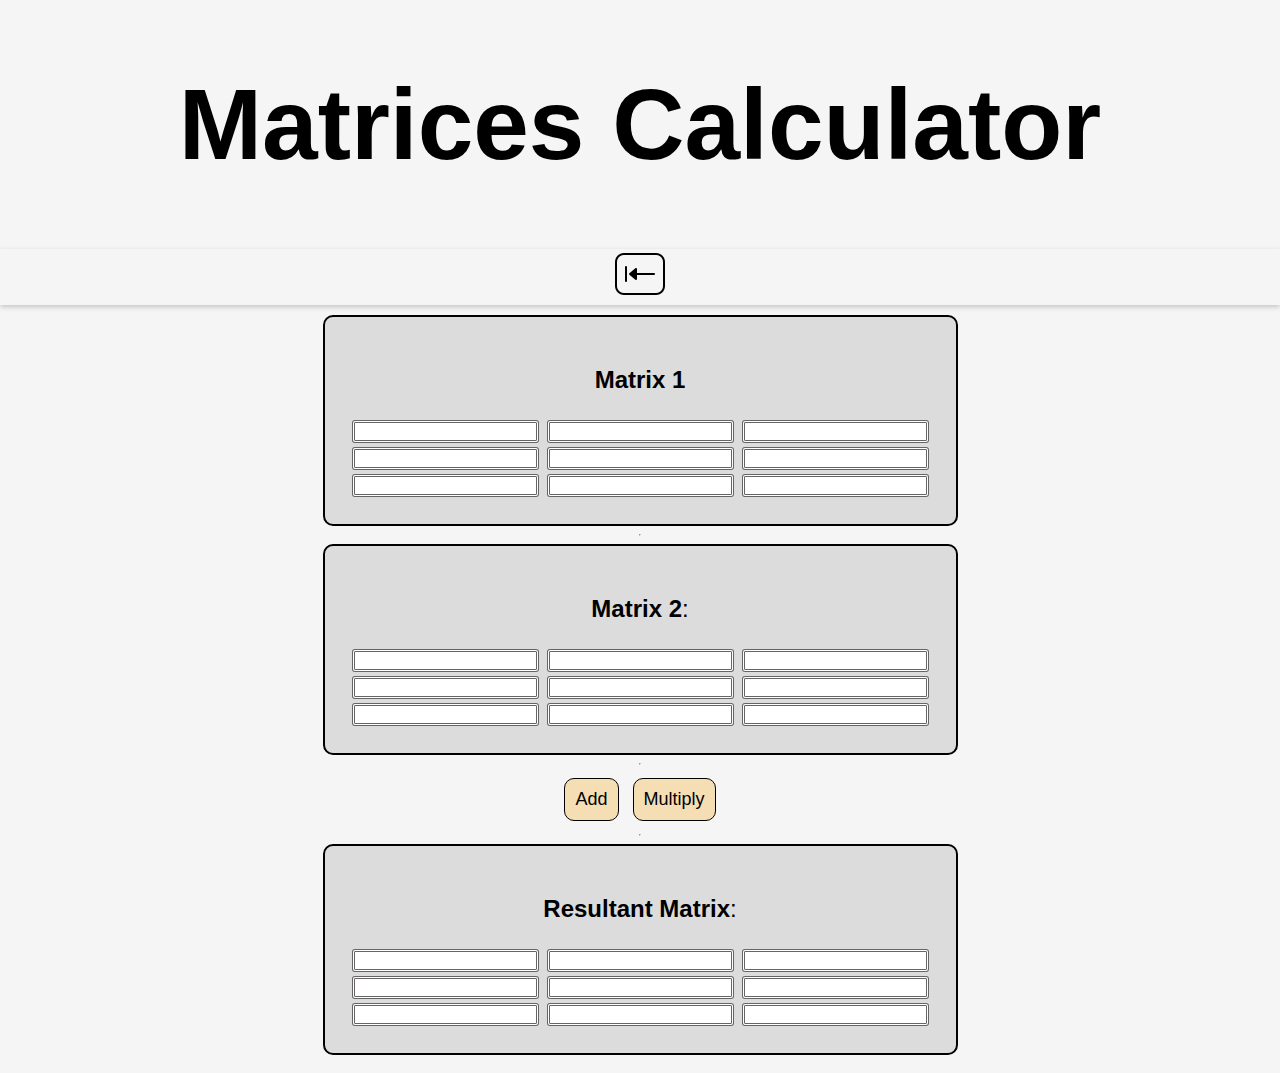
<file: matrices.html>
<!DOCTYPE html>
<html lang="en">
  <head>
    <meta charset="UTF-8" />
    <meta name="viewport" content="width=device-width, initial-scale=1.0" />
    <title>MATRICES CALCULATOR</title>
    <script src="Matrices.js"></script>
    <link rel="stylesheet" href="matrices.css" />
  </head>
  <body>
    <header>
      <h1>Matrices Calculator</h1>
    </header>
    <nav>
      <a href="index.html">
        <img src="backbutton.png" alt="home_page">
      </a>
    </nav>
    <!-- <hr /> -->
    <main>
      <div id="M1">
        <p><strong>Matrix 1</strong></p>

        <div>
          <input type="number" id="A11" />
          <input type="number" id="A12" />
          <input type="number" id="A13" />
        </div>
        <div>
          <input type="number" id="A21" />
          <input type="number" id="A22" />
          <input type="number" id="A23" />
        </div>
        <div>
          <input type="number" id="A31" />
          <input type="number" id="A32" />
          <input type="number" id="A33" />
        </div>
      </div>
      <hr />
      <div id="M2">
        <p><strong>Matrix 2</strong>:</p>

        <div>
          <input type="number" id="B11" />
          <input type="number" id="B12" />
          <input type="number" id="B13" />
        </div>
        <div>
          <input type="number" id="B21" />
          <input type="number" id="B22" />
          <input type="number" id="B23" />
        </div>
        <div>
          <input type="number" id="B31" />
          <input type="number" id="B32" />
          <input type="number" id="B33" />
        </div>
      </div>
      <hr />
      <div id="Operation">
        <button onclick="Add()">Add</button>
        <button onclick="Multiply()">Multiply</button>
      </div>
      <hr />
      <div id="RM">
        <p><strong>Resultant Matrix</strong>:</p>

        <div>
          <input type="number" id="C11" />
          <input type="number" id="C12" />
          <input type="number" id="C13" />
        </div>
        <div>
          <input type="number" id="C21" />
          <input type="number" id="C22" />
          <input type="number" id="C23" />
        </div>
        <div>
          <input type="number" id="C31" />
          <input type="number" id="C32" />
          <input type="number" id="C33" />
        </div>
      </div>
      <br />
    </main>
  </body>
</html>
</file>
<file: matrices.css>
@import url("https://fonts.googleapis.com/css2?family=Bebas+Neue&display=swap");
.bebas-neue-regular {
  font-family: "Bebas Neue", sans-serif;
  font-weight: 400;
  font-style: normal;
  font-size: xx-large;
}
body {
  background-color:whitesmoke;
  margin: 0;
  padding: 0;
}


header {
  font-size: 50px;
  font-family:'Franklin Gothic Medium', 'Arial Narrow', Arial, sans-serif;
  background-color: whitesmoke;
  color: black;
  /* box-shadow: 0 2px 5px rgba(0, 0, 0, 0.2); */
  text-align: center;
}
nav {
  display: flex;
  flex-direction: row;
  justify-content: space-around;
  font-family: "Bebas Neue", sans-serif;
  font-size: 20px;
  box-shadow: 0 2px 5px rgba(0, 0, 0, 0.2);
  margin-bottom: 10px;
}
main {
  display: flex;
  flex-direction: column;
  justify-content: center;
  align-items: center;
}
#M1 {
  background-color: rgba(149, 146, 146, 0.252);
  border: 2px solid black;
  border-radius: 10px;
  padding: 25px;
}
#M2 {
  background-color: rgba(149, 146, 146, 0.252);
  border: 2px solid black;
  border-radius: 10px;
  padding: 25px;
}
#RM {
  background-color: rgba(149, 146, 146, 0.252);
  border: 2px solid black;
  border-radius: 10px;
  padding: 25px;
}
#Operation {
  text-align: center;
}
input {
  gap: 3px;
  border: 3px double rgba(83, 81, 81, 0.89);
  border-radius: 3px;
  margin: 2px;
  text-align: center;
}
p {
  font-family:'Franklin Gothic Medium', 'Arial Narrow', Arial, sans-serif;
  font-size: x-large;
  text-align: center;
}
button {
  background-color: wheat;
  font-size: large;
  padding: 10px;
  margin: 5px;
  border: 1px double black;
  border-radius: 10px;
}
button:hover {
  transform: scale(1.175);
  transition: transform 0.3s ease-in-out;
}
</file>
